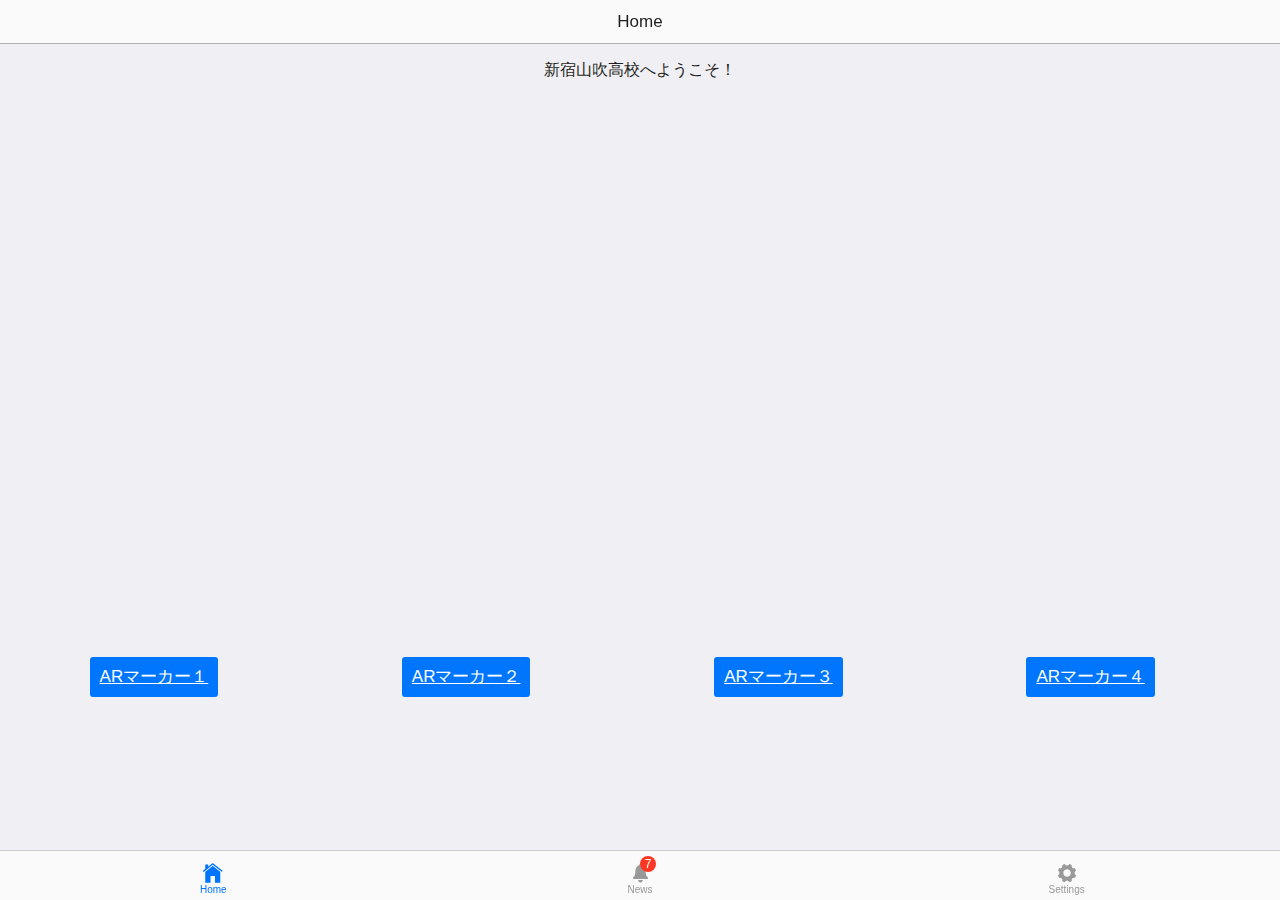
<file: www/index.html>
<!DOCTYPE html> <html> <head> <meta charset=utf-8> <meta name=viewport content="width=device-width,initial-scale=1,maximum-scale=1,user-scalable=no,viewport-fit=cover"> <meta http-equiv=Content-Security-Policy content="default-src * data: gap: https://ssl.gstatic.com; style-src * 'unsafe-inline'; script-src * 'unsafe-inline' 'unsafe-eval'"> <script type=text/javascript src=components/loader.js></script> <link rel=stylesheet type=text/css href=components/loader.css> <script defer=defer src=runtime~app.bundle.js></script><script defer=defer src=625.bundle.js></script><script defer=defer src=app.bundle.js></script><link href=625.css rel=stylesheet><link href=app.css rel=stylesheet></head> <body> <div id=app></div> </body> </html>
</file>
